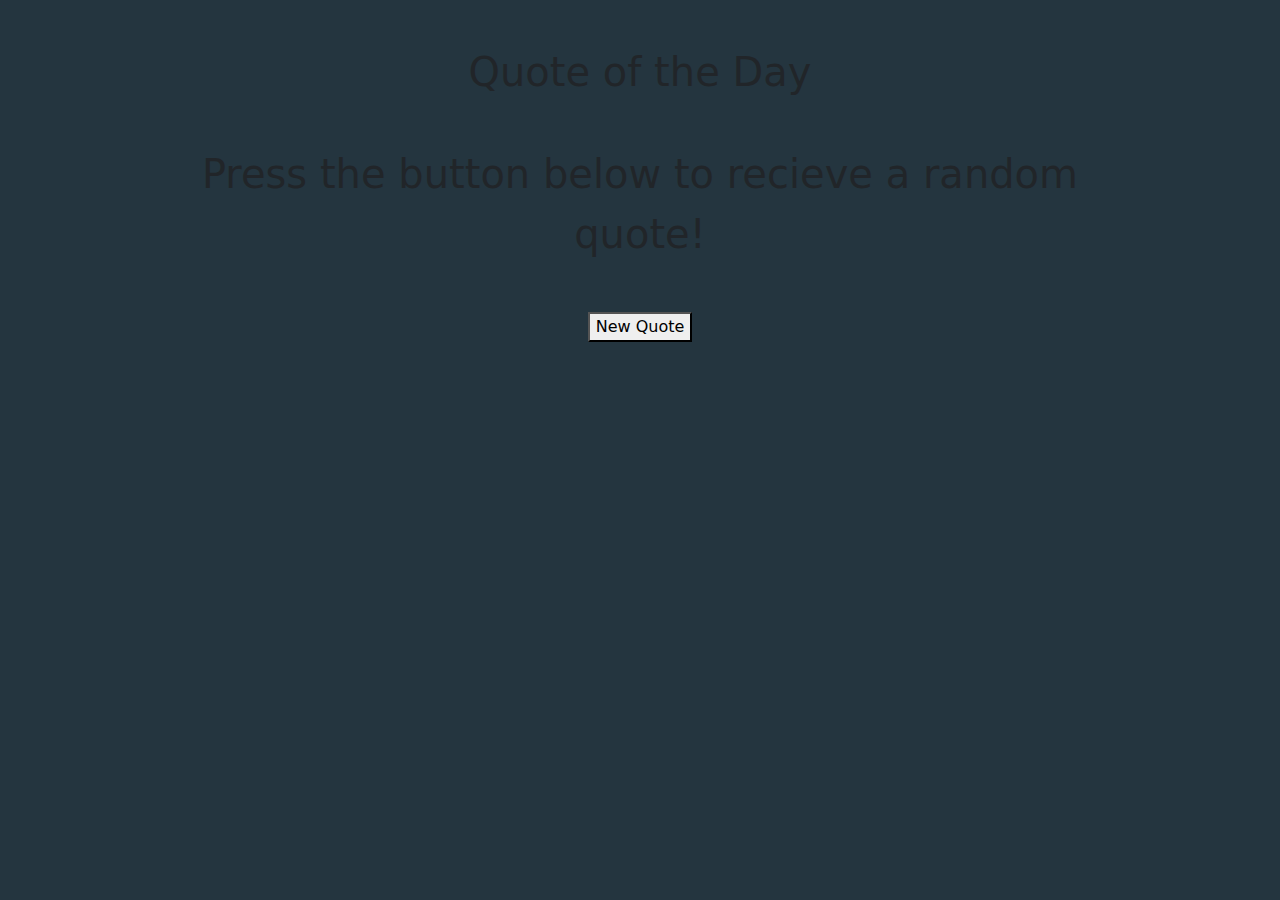
<file: index.html>
<!DOCTYPE html>
<html lang="en">
  <head>
    <meta charset="UTF-8" />
    <meta name="viewport" content="width=device-width, initial-scale=1.0" />
    <title>Quotes App</title>
    <link href="./CSS/bootstrap.min.css" rel="stylesheet" />
    <link rel="stylesheet" href="./CSS/style.css" />
  </head>
  <body>
    <div class="container">
      <div class="content-text text-center fw-bolder mt-5">
        <h1>Quote of the Day</h1>
        <p class="m-5 fs-1 fw-normal">
          Press the button below to recieve a random quote!
        </p>
        <button onclick="genQuote();">New Quote</button>
        <p id="quote" class="m-5 fs-3"></p>
        <p id="author" class="m-5 fs-3"></p>
      </div>
    </div>

    <script src="./JS/main.js"></script>
  </body>
</html>
</file>
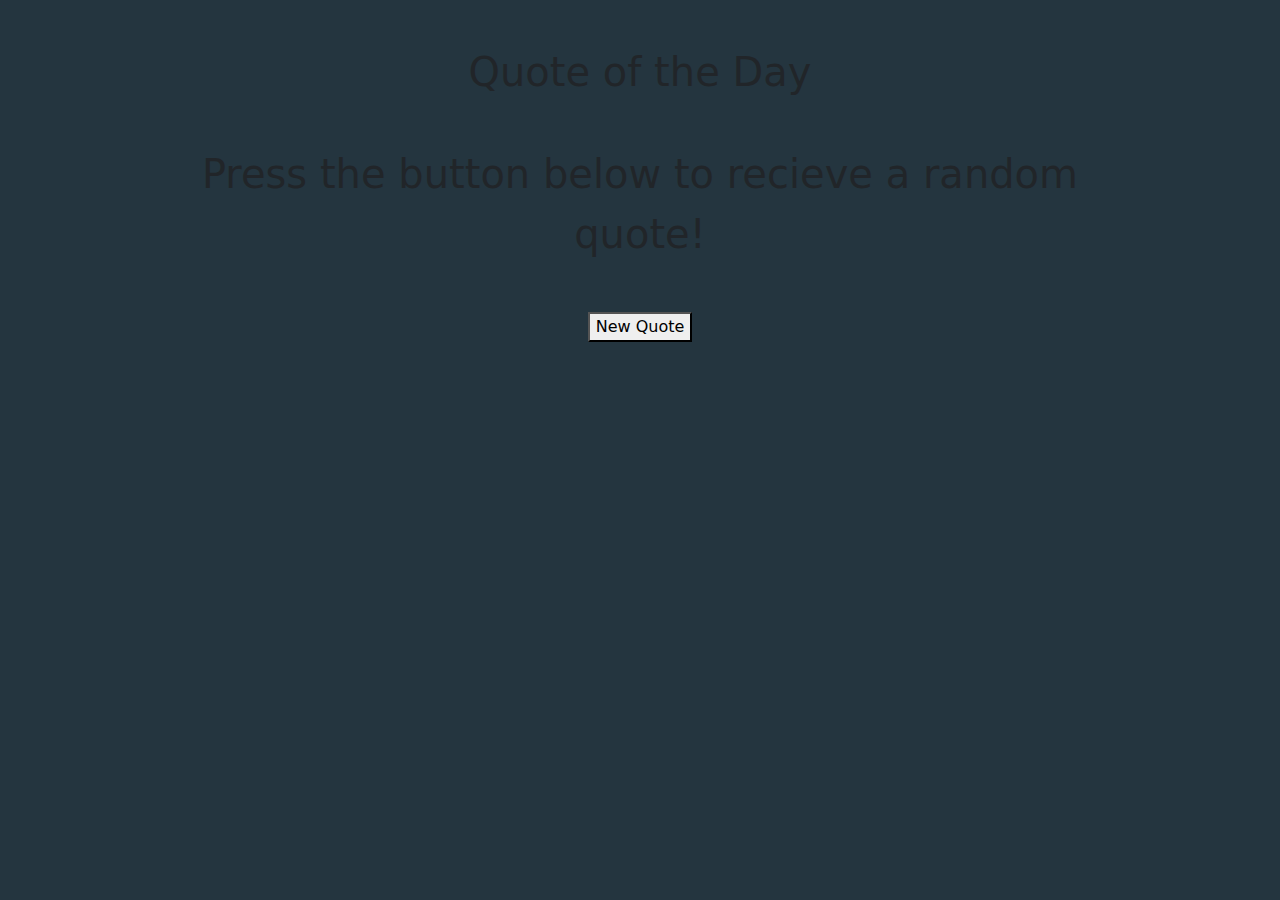
<file: home.html>
<!DOCTYPE html>
<html lang="en">
  <head>
    <meta charset="UTF-8" />
    <meta name="viewport" content="width=device-width, initial-scale=1.0" />
    <title>Bookmark</title>
    <link
      href="https://fonts.googleapis.com/css2?family=Pacifico&display=swap"
      rel="stylesheet"
    />
    <link rel="stylesheet" href="./CSS/all.min.css" />
    <link href="./CSS/bootstrap.min.css" rel="stylesheet" />
    <link rel="stylesheet" href="./CSS/style.css" />
  </head>
  <body>
    <nav class="navbar navbar-expand-lg navbar-dark shadow-lg">
      <div class="container d-flex justify-content-between">
        <a class="navbar-brand" href="#">SMART LOGIN</a>

        <div class="collapse navbar-collapse" id="navbarSupportedContent">
          <ul class="navbar-nav ml-auto">
            <li class="nav-item">
              <a
                class="nav-link btn btn-outline-warning"
                href="/"
                onclick="logout()"
                >Logout</a
              >
            </li>
          </ul>
        </div>
      </div>
    </nav>
    <div class="container">
      <div class="p-5 shadow-lg m-5 text-center content-box">
        <h1 id="welcomeHeader"></h1>
      </div>
    </div>
    <script src="./JS/home.js"></script>
  </body>
</html>
</file>
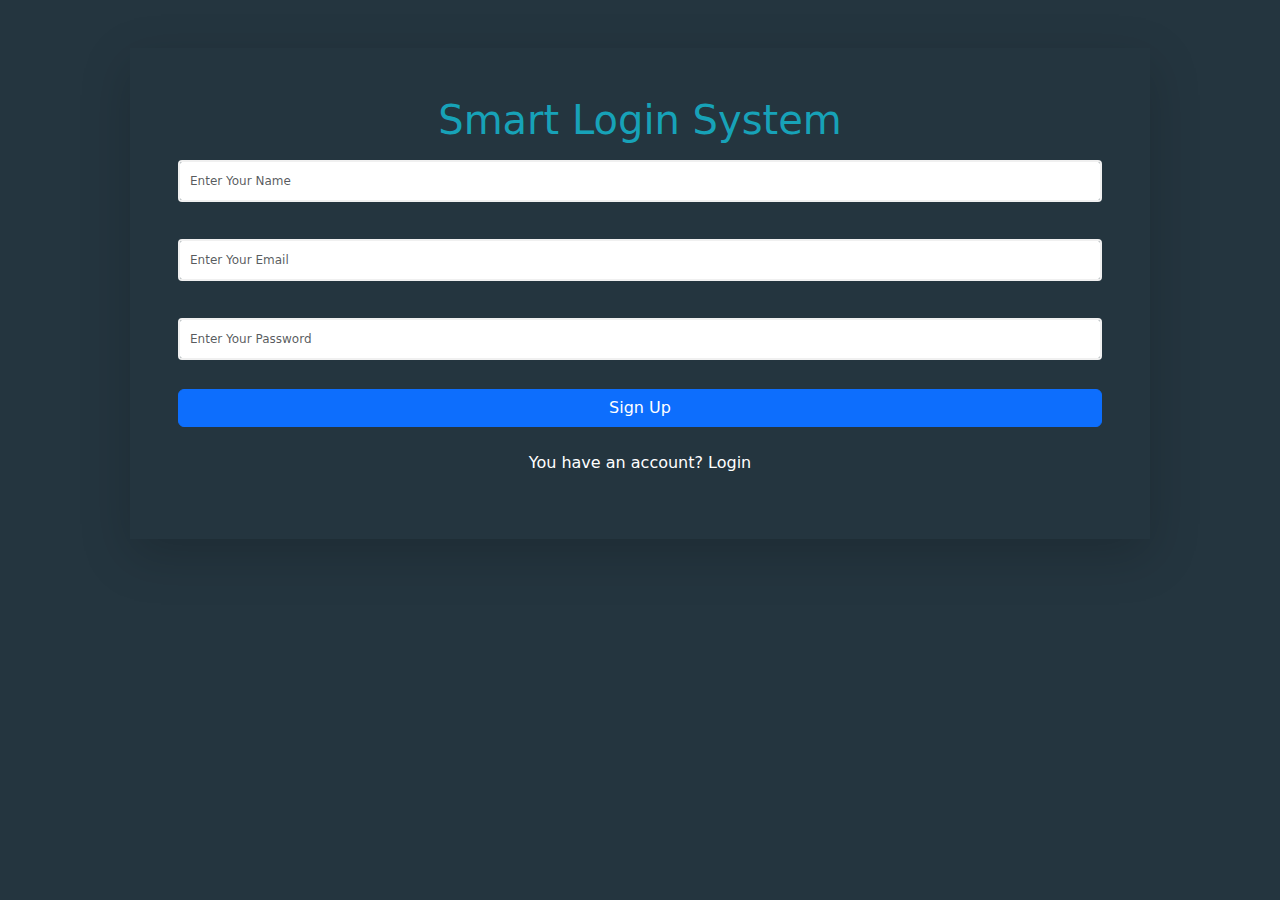
<file: SignUp.html>
<!DOCTYPE html>
<html lang="en">
  <head>
    <meta charset="UTF-8" />
    <meta name="viewport" content="width=device-width, initial-scale=1.0" />
    <title>Bookmark</title>
    <link
      href="https://fonts.googleapis.com/css2?family=Pacifico&display=swap"
      rel="stylesheet"
    />
    <link rel="stylesheet" href="./CSS/all.min.css" />
    <link href="./CSS/bootstrap.min.css" rel="stylesheet" />
    <link rel="stylesheet" href="./CSS/style.css" />
  </head>
  <body>
    <div class="container">
      <form class="p-5 shadow-lg m-5 text-center content-box" id="form">
        <h1>Smart Login System</h1>

        <div class="mb-3 input-control">
          <label for="userName" class="form-label"></label>
          <input
            type="text"
            class="form-control"
            id="userName"
            name="userName"
            placeholder="Enter Your Name "
          />
          <div class="error"></div>
        </div>
        <div class="mb-3 input-control">
          <label for="userEmail" class="form-label"></label>
          <input
            type="email"
            class="form-control"
            id="userEmail"
            name="userEmail"
            placeholder="Enter Your Email "
          />
          <div class="error"></div>
        </div>
        <div class="mb-3 input-control">
          <label for="userPassword" class="form-label"></label>
          <input
            type="password"
            placeholder="Enter Your Password"
            class="form-control"
            id="userPassword"
            name="userPassword"
          />
          <div class="error"></div>
        </div>

        <button
          onclick="signUp(event)"
          type="submit"
          class="btn btn-primary w-100"
        >
          Sign Up
        </button>
        <div class="text-center pt-4 pages-link">
          <p class="text-white">
            You have an account?
            <a href="./index.html">Login</a>
          </p>
        </div>
      </form>
    </div>

    <script src="./JS/signUp.js"></script>
  </body>
</html>
</file>
<file: CSS/style.css>
.content-box {
  background-color: #24353f;
}
body {
  background-color: #24353f;
}
.content-box h1 {
  color: #17a2b8;
}

.pages-link a {
  text-decoration: none;
  color: white;
}
.pages-link a:hover {
  text-decoration: underline;
}
/**************************************/
.input-control {
  display: flex;
  flex-direction: column;
}

.input-control input {
  border: 2px solid #f0f0f0;
  border-radius: 4px;
  display: block;
  font-size: 12px;
  padding: 10px;
  width: 100%;
}

.input-control input:focus {
  outline: 0;
}

.input-control.success input {
  border-color: #09c372;
}

.input-control.error input {
  border-color: #ff3860;
}

.input-control .error {
  color: #ff3860;
  font-size: 14px;
  height: 13px;
}
</file>
